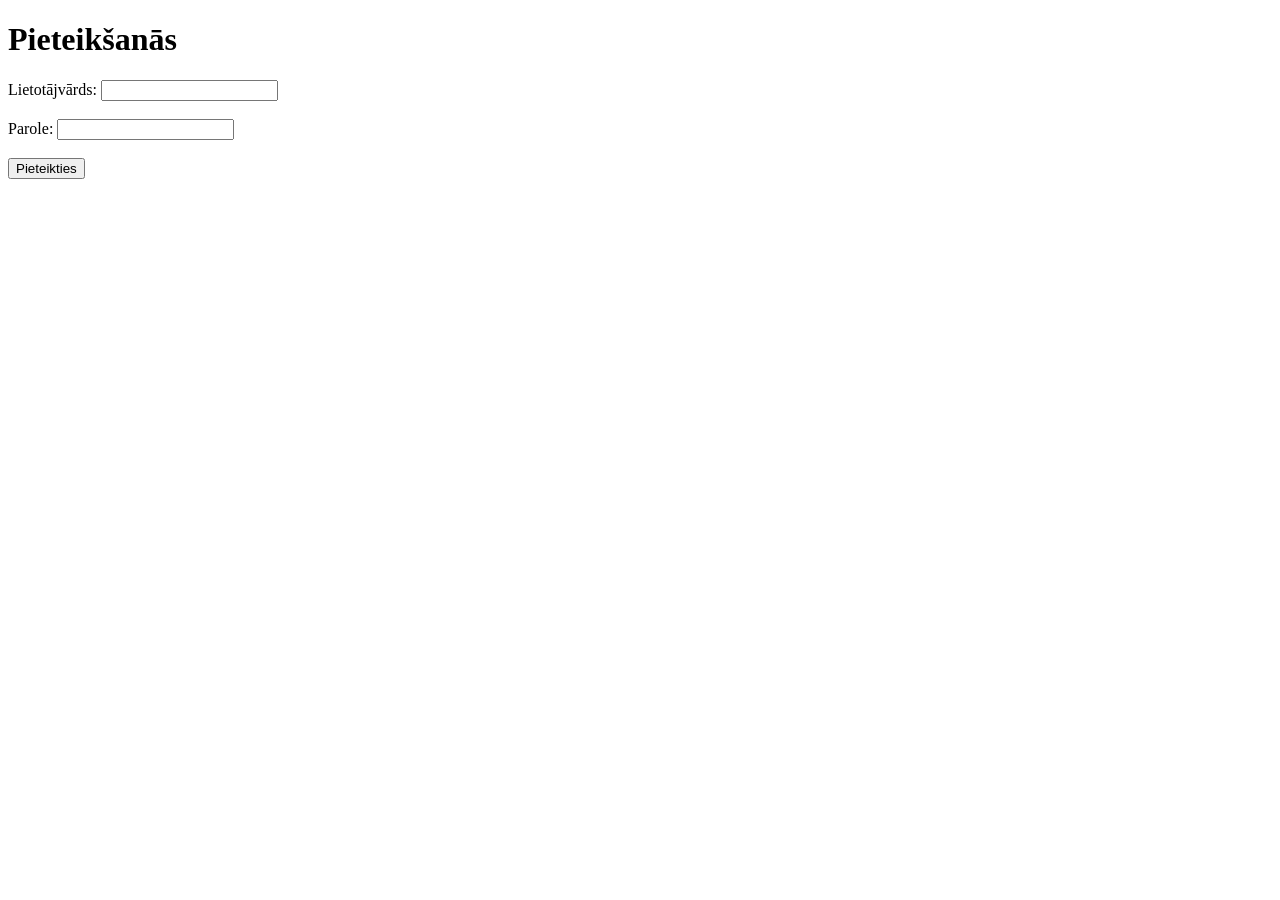
<file: skolasdarbs/login.html>
<!DOCTYPE html>
<html lang="lv">
<head>
    <meta charset="UTF-8">
    <title>Pieteikšanās</title>
</head>
<body>
    <h1>Pieteikšanās</h1>

    <form method="post">
        <label for="username">Lietotājvārds:</label>
        <input id="username" name="username" type="text" required>

        <br><br>

        <label for="password">Parole:</label>
        <input id="password" name="password" type="password" required>

        <br><br>

        <button type="submit">Pieteikties</button>
    </form>
</body>
</html>
</file>
